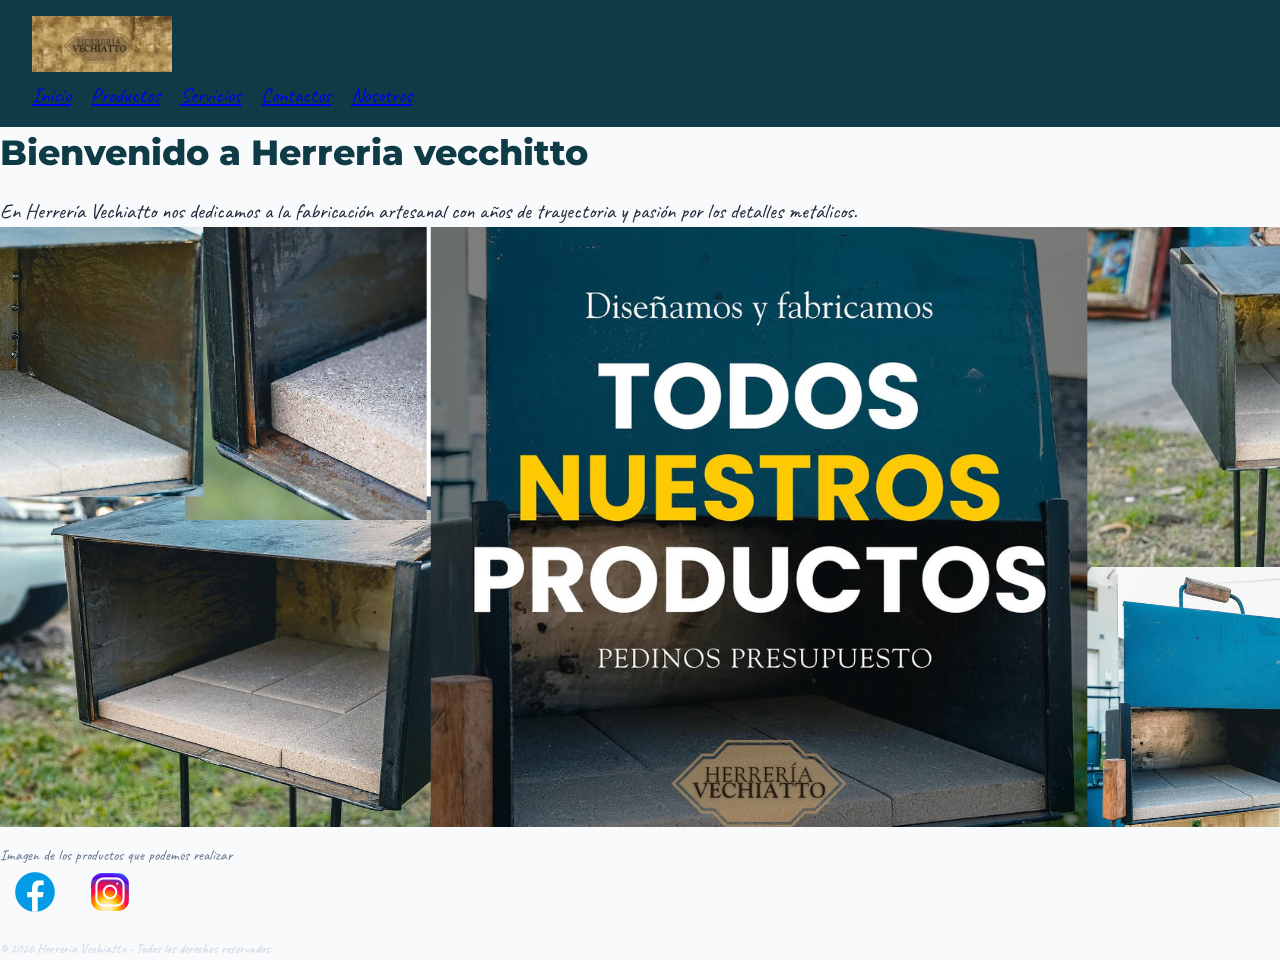
<file: HerreriaVechiatto/index.html>
<!DOCTYPE html>
<html lang="es">
<head>
    <meta charset="UTF-8">
    <meta name="viewport" content="width=device-width, initial-scale=1.0">
    <title>Herreria Vechiatto</title>
    <link rel="stylesheet" href="./css/styles.css">
    
</head>
<body>
    <header class="header-principal">
        <img class="logo-header" src="asests/imagen/logo e-commerce.png" alt="logo del negocio">
        <nav class="menu-navegacion">
            <ul>
                <li class="item-navegacion"><a href="index.html">Inicio</a></li>
                <li class="item-navegacion"><a href="pages/productos.html">Productos</a></li>
                <li class="item-navegacion"><a href="pages/servicios.html">Servicios</a></li>
                <li class="item-navegacion"><a href="pages/contactos.html">Contactos</a></li>
                <li class="item-navegacion"><a href="pages/nosotros.html">Nosotros</a></li>
            </ul>
        </nav>
    </header>
    
    <main class="contenedor-principal">
        <section class="seccion-destacados">
            <h1>Bienvenido a Herreria vecchitto</h1>
            <p class="parafo">En Herrería Vechiatto nos dedicamos a la fabricación artesanal con años de trayectoria y pasión por los detalles metálicos.</p>
            <figure>
                <img src="asests/imagen/Diseño sin título.png" alt="Nuestro productos">
                <figcaption class="leyenda-imagen">Imagen de los productos que podemos realizar</figcaption>
            </figure>
        </section>
    </main>


<footer class="footer-princial">
        <nav>
            <ul class="redes-sociales">
                <li class="item-redes">
                    <a href="https://www.facebook.com/vechiattoherreria/?locale=es_LA" target="_blank" rel="noopener noreferrer">
                        <img src="asests/logos de redes/icons8-facebook-50.png" alt="Logo de Facebook"> 
                    </a>
                </li>
                <li class="item-redes">
                    <a href="https://www.instagram.com/vechiattoherreria/?hl=es" target="_blank" rel="noopener noreferrer">
                        <img src="asests/logos de redes/icons8-instagram-50.png" alt="Logo de Instagram">
                    </a>
                </li>
            </ul>
        </nav>
        <p class="texto-footer">&copy; 2026 Herreria Vechiatto - Todos los derechos reservados.</p>
    </footer>

</body>

</html>
</file>
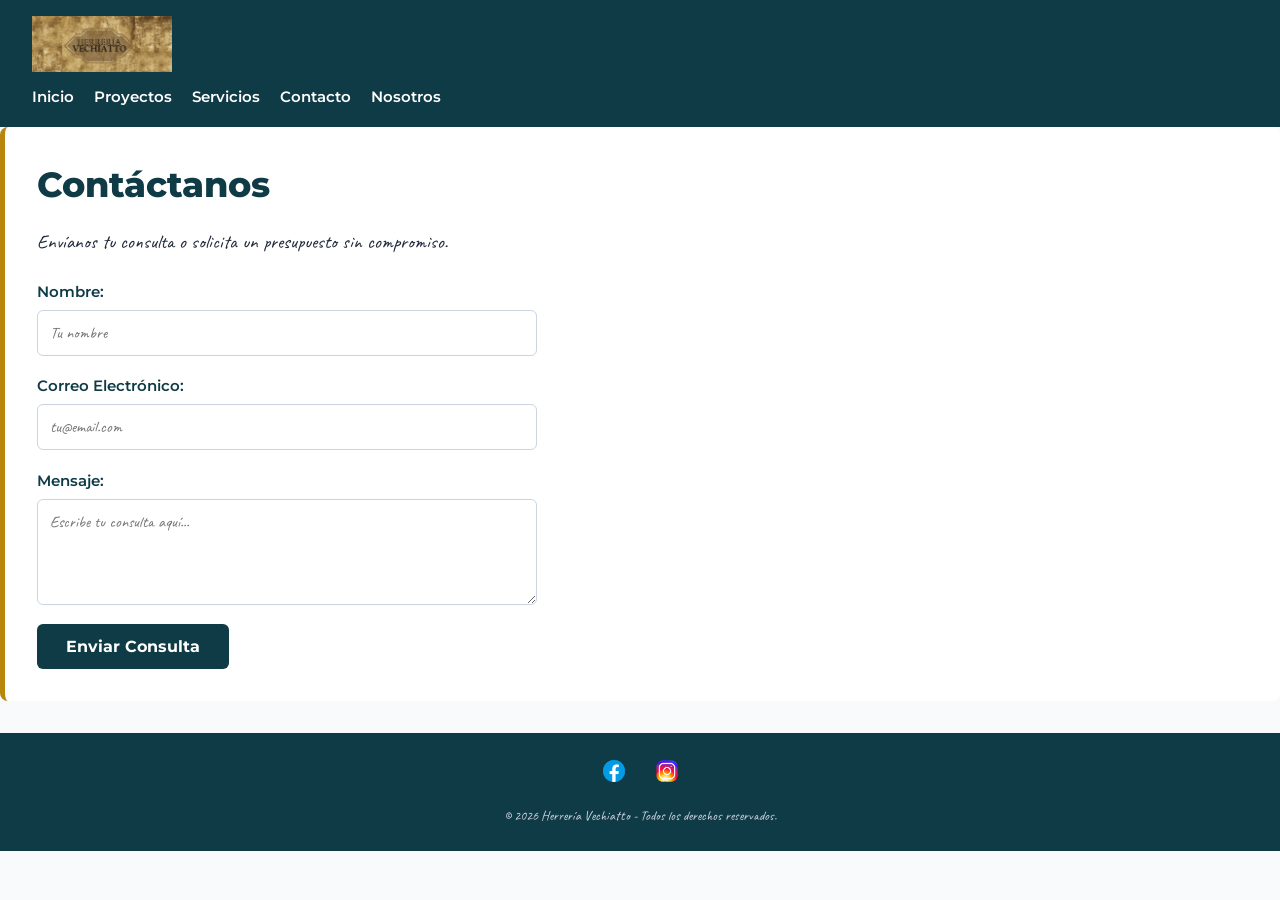
<file: HerreriaVechiatto/pages/contactos.html>
<!DOCTYPE html>
<html lang="es">
<head>
    <meta charset="UTF-8">
    <meta name="viewport" content="width=device-width, initial-scale=1.0">
    <title>Contacto - Herrería Vechiatto</title>
    <link rel="stylesheet" href="../css/styles.css">
</head>
<body>
    <header class="header-principal">
        <img class="logo-header" src="../asests/imagen/logo e-commerce.png" alt="logo del negocio">
        <nav>
            <ul class="menu-navegacion">
                <li class="item-navegacion"><a href="../index.html" class="enlace-navegacion">Inicio</a></li>
                <li class="item-navegacion"><a href="productos.html" class="enlace-navegacion">Proyectos</a></li>
                <li class="item-navegacion"><a href="servicios.html" class="enlace-navegacion">Servicios</a></li>
                <li class="item-navegacion"><a href="contactos.html" class="enlace-navegacion">Contacto</a></li>
                <li class="item-navegacion"><a href="nosotros.html" class="enlace-navegacion">Nosotros</a></li>
            </ul>
        </nav>
    </header>

    <main class="contenedor-principal">
        <section class="seccion-destacada">
            <h1>Contáctanos</h1>
            <p class="parrafo">Envíanos tu consulta o solicita un presupuesto sin compromiso.</p>
            
            <form action="#">
                <div>
                    <label for="nombre">Nombre:</label>
                    <input type="text" id="nombre" name="nombre" placeholder="Tu nombre" required>
                </div>
                <div>
                    <label for="email">Correo Electrónico:</label>
                    <input type="email" id="email" name="email" placeholder="tu@email.com" required>
                </div>
                <div>
                    <label for="mensaje">Mensaje:</label>
                    <textarea id="mensaje" name="mensaje" rows="4" placeholder="Escribe tu consulta aquí..."></textarea>
                </div>
                <button type="submit">Enviar Consulta</button>
            </form>
        </section>
    </main>

    <footer class="footer-principal">
        <nav>
            <ul class="redes-sociales">
                <li class="item-redes">
                    <a href="https://www.facebook.com/vechiattoherreria/?locale=es_LA" target="_blank" rel="noopener noreferrer">
                        <img src="../asests/logos de redes/icons8-facebook-50.png" alt="Logo de Facebook" class="icono-redes">
                    </a>
                </li>
                <li class="item-redes">
                    <a href="https://www.instagram.com/vechiattoherreria/?hl=es" target="_blank" rel="noopener noreferrer">
                        <img src="../asests/logos de redes/icons8-instagram-50.png" alt="Logo de Instagram" class="icono-redes">
                    </a>
                </li>
            </ul>
        </nav>
        <p class="texto-footer">&copy; 2026 Herrería Vechiatto - Todos los derechos reservados.</p>
    </footer>
</body>
</html>
</file>
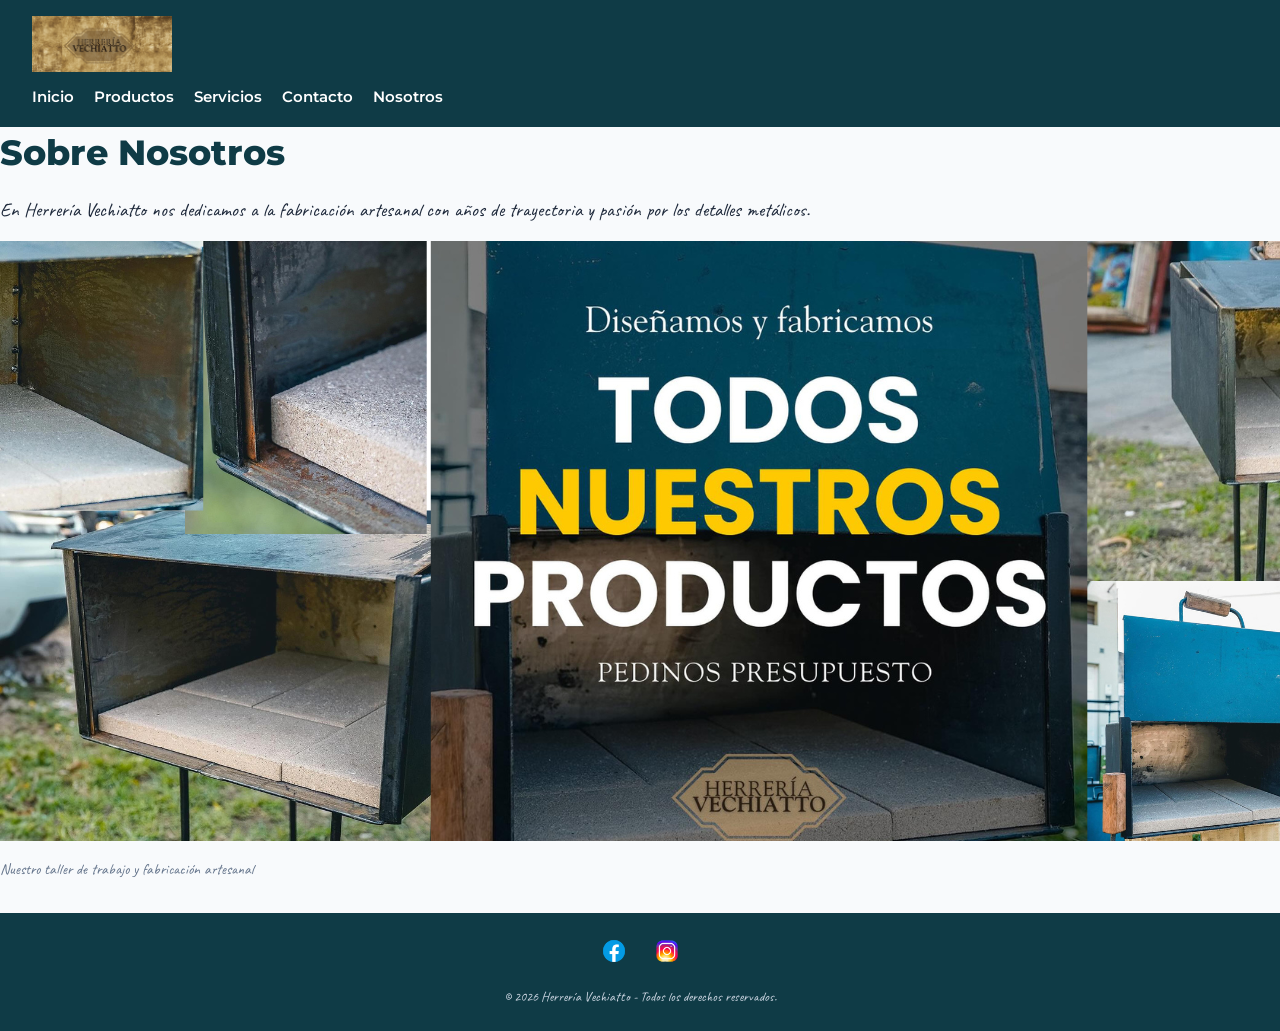
<file: HerreriaVechiatto/pages/nosotros.html>
<!DOCTYPE html>
<html lang="es">
<head>
    <meta charset="UTF-8">
    <meta name="viewport" content="width=device-width, initial-scale=1.0">
    <title>Nosotros - Herreria Vechiatto</title>
    <link rel="stylesheet" href="../css/styles.css">
</head>
<body>
    <header class="header-principal">
        <img class="logo-header" src="../asests/imagen/logo e-commerce.png" alt="logo del negocio">
        <nav>
            <ul class="menu-navegacion">
                <li class="item-navegacion"><a href="../index.html" class="enlace-navegacion">Inicio</a></li>
                <li class="item-navegacion"><a href="productos.html" class="enlace-navegacion">Productos</a></li>
                <li class="item-navegacion"><a href="servicios.html" class="enlace-navegacion">Servicios</a></li>
                <li class="item-navegacion"><a href="contactos.html" class="enlace-navegacion">Contacto</a></li>
                <li class="item-navegacion"><a href="nosotros.html" class="enlace-navegacion">Nosotros</a></li>
            </ul>
        </nav>
    </header>
    <main class="contendor-principal">
        <section class="seccion-destacados">
            <h1>Sobre Nosotros</h1>
            <p class="parrafo">En Herrería Vechiatto nos dedicamos a la fabricación artesanal con años de trayectoria y pasión por los detalles metálicos.</p>
            <figure>
                <img src="../asests/imagen/Diseño sin título.png" alt="Taller de herrería">
                <figcaption class="leyenda-imagen">Nuestro taller de trabajo y fabricación artesanal</figcaption>
            </figure>
        </section>
    </main>

    <footer class="footer-principal">
        <nav>
            <ul class="redes-sociales">
                <li class="item-redes">
                    <a href="https://www.facebook.com/vechiattoherreria/?locale=es_LA" target="_blank" rel="noopener noreferrer">
                        <img src="../asests/logos de redes/icons8-facebook-50.png" alt="Logo de Facebook" class="icono-redes">
                    </a>
                </li>
                <li class="item-redes">
                    <a href="https://www.instagram.com/vechiattoherreria/?hl=es" target="_blank" rel="noopener noreferrer">
                        <img src="../asests/logos de redes/icons8-instagram-50.png" alt="Logo de Instagram" class="icono-redes">
                    </a>
                </li>
            </ul>
        </nav>
        <p class="texto-footer">&copy; 2026 Herrería Vechiatto - Todos los derechos reservados.</p>
    </footer>
</body>
</html>
</file>
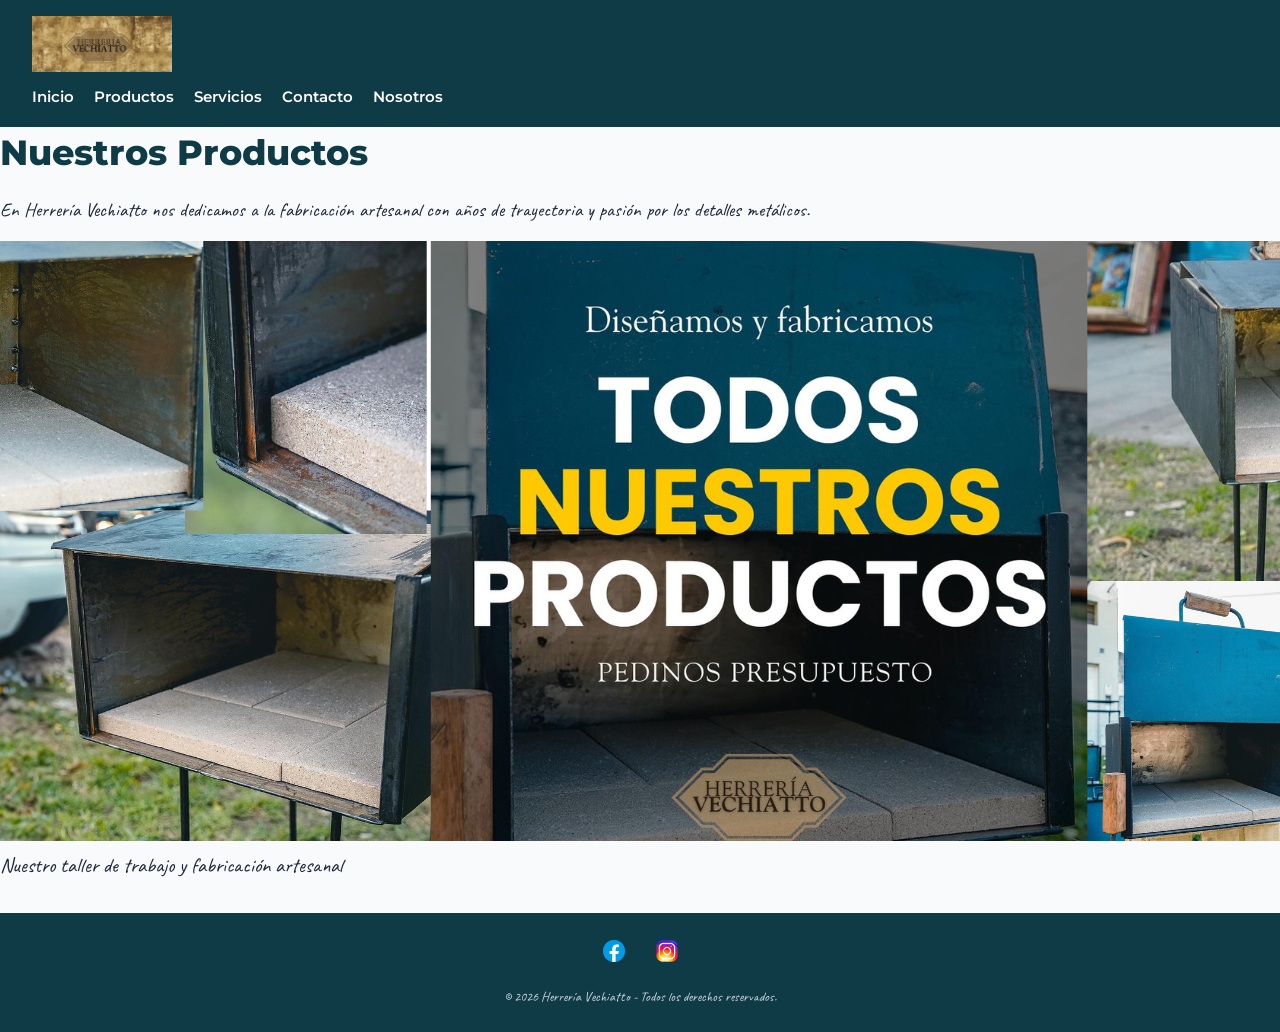
<file: HerreriaVechiatto/pages/productos.html>
<!DOCTYPE html>
<html lang="es">
<head>
    <meta charset="UTF-8">
    <meta name="viewport" content="width=device-width, initial-scale=1.0">
    <title>Productos - Herreria Vechiatto</title>
    <link rel="stylesheet" href="../css/styles.css">
</head>
<body>
    <header class="header-principal">
        <img class="logo-header" src="../asests/imagen/logo e-commerce.png" alt="logo del negocio">
        <nav>
            <ul class="menu-navegacion">
                <li class="item-navegacion"><a href="../index.html" class="enlace-navegacion">Inicio</a></li>
                <li class="item-navegacion"><a href="productos.html" class="enlace-navegacion">Productos</a></li>
                <li class="item-navegacion"><a href="servicios.html" class="enlace-navegacion">Servicios</a></li>
                <li class="item-navegacion"><a href="contactos.html" class="enlace-navegacion">Contacto</a></li>
                <li class="item-navegacion"><a href="nosotros.html" class="enlace-navegacion">Nosotros</a></li>
            </ul>
        </nav>
    </header>

    <main>
        <section>
            <h1>Nuestros Productos</h1>
            <p class="parrafo" >En Herrería Vechiatto nos dedicamos a la fabricación artesanal con años de trayectoria y pasión por los detalles metálicos. </p>
            <figure>
                <img src="../asests/imagen/Diseño sin título.png" alt="Taller de herrería">
                <figcaption>Nuestro taller de trabajo y fabricación artesanal</figcaption>
            </figure>
        </section>
    </main>

    <footer class="footer-principal">
        <nav>
            <ul class="redes-sociales">
                <li class="item-redes">
                    <a href="https://www.facebook.com/vechiattoherreria/?locale=es_LA" target="_blank" rel="noopener noreferrer">
                        <img src="../asests/logos de redes/icons8-facebook-50.png" alt="Logo de Facebook" class="icono-redes">
                    </a>
                </li>
                <li class="item-redes">
                    <a href="https://www.instagram.com/vechiattoherreria/?hl=es" target="_blank" rel="noopener noreferrer">
                        <img src="../asests/logos de redes/icons8-instagram-50.png" alt="Logo de Instagram" class="icono-redes">
                    </a>
                </li>
            </ul>
        </nav>
        <p class="texto-footer">&copy; 2026 Herrería Vechiatto - Todos los derechos reservados.</p>
    </footer>
</body>
</html>
</file>
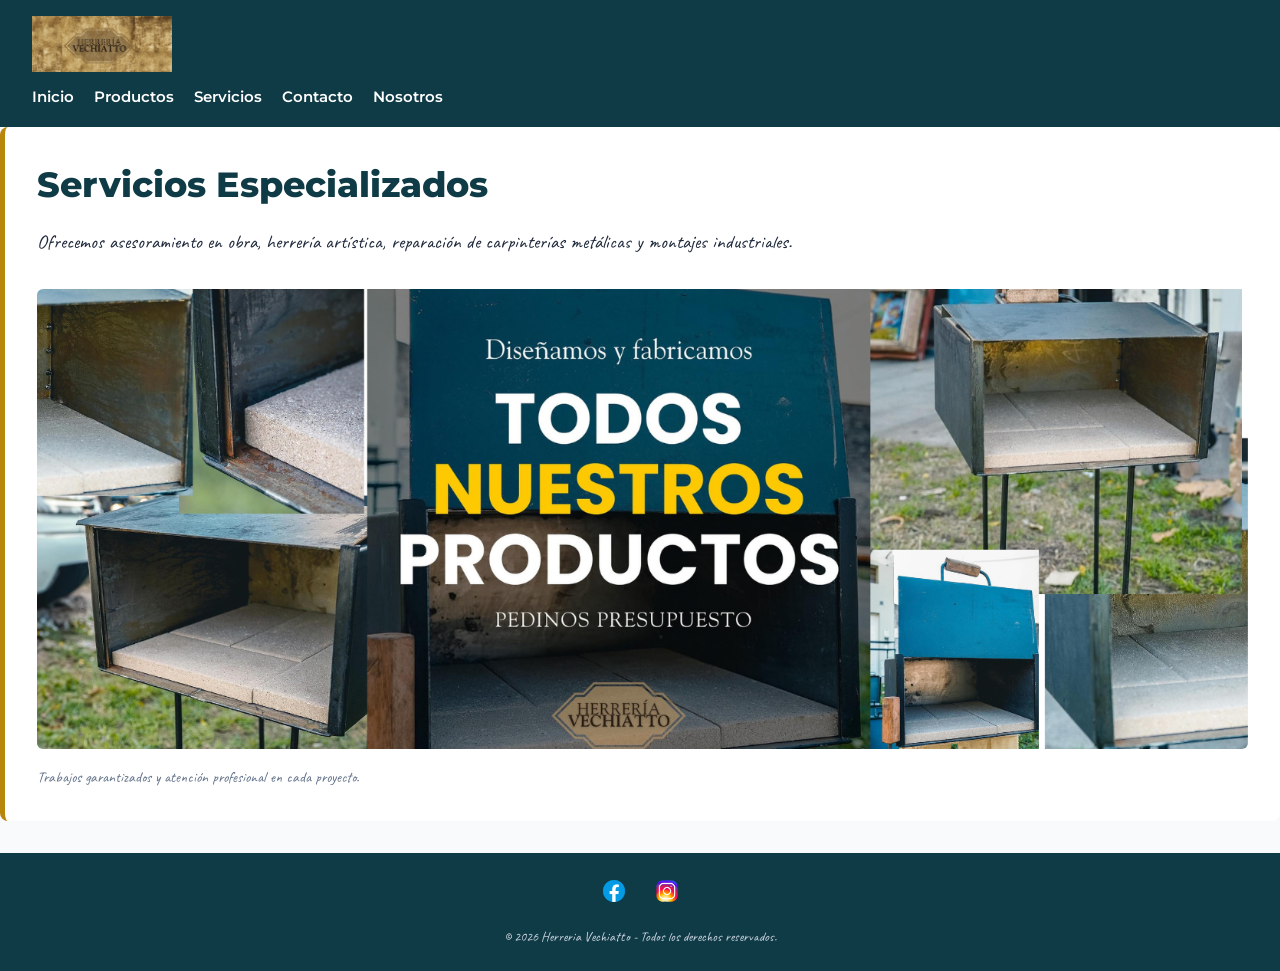
<file: HerreriaVechiatto/pages/servicios.html>
<!DOCTYPE html>
<html lang="es">
<head>
    <meta charset="UTF-8">
    <meta name="viewport" content="width=device-width, initial-scale=1.0">
    <title>Servicios - Herreria Vechiatto</title>
    <link rel="stylesheet" href="../css/styles.css">
</head>
<body>
    <header class="header-principal">
        <img class="logo-header" src="../asests/imagen/logo e-commerce.png" alt="logo del negocio">
        <nav>
            <ul class="menu-navegacion">
                <li class="item-navegacion"><a href="../index.html" class="enlace-navegacion">Inicio</a></li>
                <li class="item-navegacion"><a href="productos.html" class="enlace-navegacion">Productos</a></li>
                <li class="item-navegacion"><a href="servicios.html" class="enlace-navegacion">Servicios</a></li>
                <li class="item-navegacion"><a href="contactos.html" class="enlace-navegacion">Contacto</a></li>
                <li class="item-navegacion"><a href="nosotros.html" class="enlace-navegacion">Nosotros</a></li>
        </nav>
    </header>
    
    <main class="contenedor-principal">
        <section class="seccion-destacada">
            <h1>Servicios Especializados</h1>
            <p class="parrafo">Ofrecemos asesoramiento en obra, herrería artística, reparación de carpinterías metálicas y montajes industriales.</p>
            <figure>
                <img src="../asests/imagen/Diseño sin título.png" alt="Servicios de herrería" class="imagen-destacada">
                <figcaption class="leyenda-imagen">Trabajos garantizados y atención profesional en cada proyecto.</figcaption>
            </figure>
        </section>
    </main>

    <footer class="footer-principal">
        <nav>
            <ul class="redes-sociales">
                <li class="item-redes">
                    <a href="https://www.facebook.com/vechiattoherreria/?locale=es_LA" target="_blank" rel="noopener noreferrer">
                        <img src="../asests/logos de redes/icons8-facebook-50.png" alt="Logo de Facebook" class="icono-redes"> 
                    </a>
                </li>
                <li class="item-redes">
                    <a href="https://www.instagram.com/vechiattoherreria/?hl=es" target="_blank" rel="noopener noreferrer">
                        <img src="../asests/logos de redes/icons8-instagram-50.png" alt="Logo de Instagram" class="icono-redes">
                    </a>
                </li>
            </ul>
        </nav>
        <p class="texto-footer">&copy; 2026 Herreria Vechiatto - Todos los derechos reservados.</p>
    </footer>
</body>
</html>
</file>
<file: HerreriaVechiatto/css/styles.css>
/* ==========================================
   1. TIPOGRAFÍA EXTERNA (Google Fonts)
   ========================================== */
@import url('https://fonts.googleapis.com/css2?family=Caveat:wght@400..700&family=Montserrat:wght@600;800&display=swap');

/* ==========================================
   2. PALETA DE COLORES (HEX) Y VARIABLES
   ========================================== */
:root {
    --color-primario: #0f3b46;   /* Azul Petróleo Industrial */
    --color-secundario: #1e293b; /* Gris Hierro Oscuro */
    --color-acento: #facc15;     /* Amarillo Brillante */
    --color-marca: #b8860b;      /* Dorado / Óxido */
    --color-fondo: #f8fafc;      /* Blanco Grisáceo */
    --color-blanco: #ffffff;
    
    --fuente-titulos: 'Montserrat', sans-serif;
    --fuente-cuerpo: 'Caveat', cursive;
}

/* ==========================================
   3. RESET Y ESTILOS GENERALES
   ========================================== */
* {
    margin: 0;
    padding: 0;
    box-sizing: border-box;
}

body {
    background-color: var(--color-fondo);
    color: var(--color-secundario);
    font-family: var(--fuente-cuerpo);
    font-size: 1.3rem; /* Tamaño adecuado para la tipografía Caveat */
    line-height: 1.5;
}

/* Jerarquía tipográfica mediante clases */
.parrafo {
    color: var(--color-secundario);
    font-size: 1.2rem;
    margin-bottom: 1rem;
}

h1, h2, h3 {
    font-family: var(--fuente-titulos);
    color: var(--color-primario);
    font-weight: 800;
}

h1 {
    font-size: 2.2rem;
    margin-bottom: 1rem;
}

/* ==========================================
   4. ENCABEZADO Y NAVEGACIÓN (HEADER)
   ========================================== */
.header-principal {
    background-color: var(--color-primario);
    padding: 1rem 2rem;
}

.logo-header {
    max-width: 140px;
    height: auto;
    display: block;
    margin-bottom: 0.5rem;
}

.menu-navegacion {
    list-style: none;
}

.item-navegacion {
    display: inline-block;
    margin-right: 15px;
}

/* Forzar color blanco en todos los estados del enlace */
.enlace-navegacion,
.enlace-navegacion:link,
.enlace-navegacion:visited {
    color: var(--color-blanco);
    font-family: var(--fuente-titulos);
    font-weight: 600;
    font-size: 0.95rem;
    text-decoration: none;
}

/* Color amarillo de acento al pasar el cursor */
.enlace-navegacion:hover,
.enlace-navegacion:active {
    color: var(--color-acento);
}
}

/* ==========================================
   5. CONTENIDO PRINCIPAL (MAIN Y SECCIONES)
   ========================================== */
.contenedor-principal {
    padding: 2rem;
    max-width: 1000px;
    margin: 0 auto;
}

.seccion-destacada {
    background-color: var(--color-blanco);
    padding: 2rem;
    border-radius: 8px;
    border-left: 5px solid var(--color-marca);
}

.imagen-destacada {
    max-width: 100%;
    height: auto;
    border-radius: 6px;
    margin-top: 1rem;
}

.leyenda-imagen {
    font-size: 0.95rem;
    color: #64748b;
    margin-top: 0.5rem;
}

/* ==========================================
   6. PIE DE PÁGINA (FOOTER)
   ========================================== */
.footer-principal {
    background-color: var(--color-primario);
    color: var(--color-blanco);
    text-align: center;
    padding: 1.5rem;
    margin-top: 2rem;
}

.redes-sociales {
    list-style: none;
    margin-bottom: 0.8rem;
}

.item-redes {
    display: inline-block;
    margin: 0 10px;
}

.icono-redes {
    width: 28px;
    height: 28px;
}

.texto-footer {
    font-size: 0.85rem;
    margin-bottom: 0;
    color: #cbd5e1;
}

/* ==========================================
   7. FORMULARIO DE CONTACTO
   ========================================== */
form {
    margin-top: 1.5rem;
    max-width: 500px;
}

form div {
    margin-bottom: 1.2rem;
    display: flex;
    flex-direction: column;
}

label {
    font-family: var(--fuente-titulos);
    font-size: 0.95rem;
    font-weight: 600;
    color: var(--color-primario);
    margin-bottom: 0.4rem;
}

input[type="text"],
input[type="email"],
textarea {
    width: 100%;
    padding: 0.75rem;
    font-family: inherit;
    font-size: 1rem;
    border: 1px solid #cbd5e1;
    border-radius: 6px;
    background-color: #ffffff;
    outline: none;
    transition: border-color 0.3s ease;
}

input[type="text"]:focus,
input[type="email"]:focus,
textarea:focus {
    border-color: var(--color-primario);
}

button[type="submit"] {
    background-color: var(--color-primario);
    color: var(--color-blanco);
    font-family: var(--fuente-titulos);
    font-weight: 700;
    font-size: 1rem;
    padding: 0.8rem 1.8rem;
    border: none;
    border-radius: 6px;
    cursor: pointer;
    transition: background-color 0.3s ease;
}

button[type="submit"]:hover {
    background-color: var(--color-marca);
}
</file>
